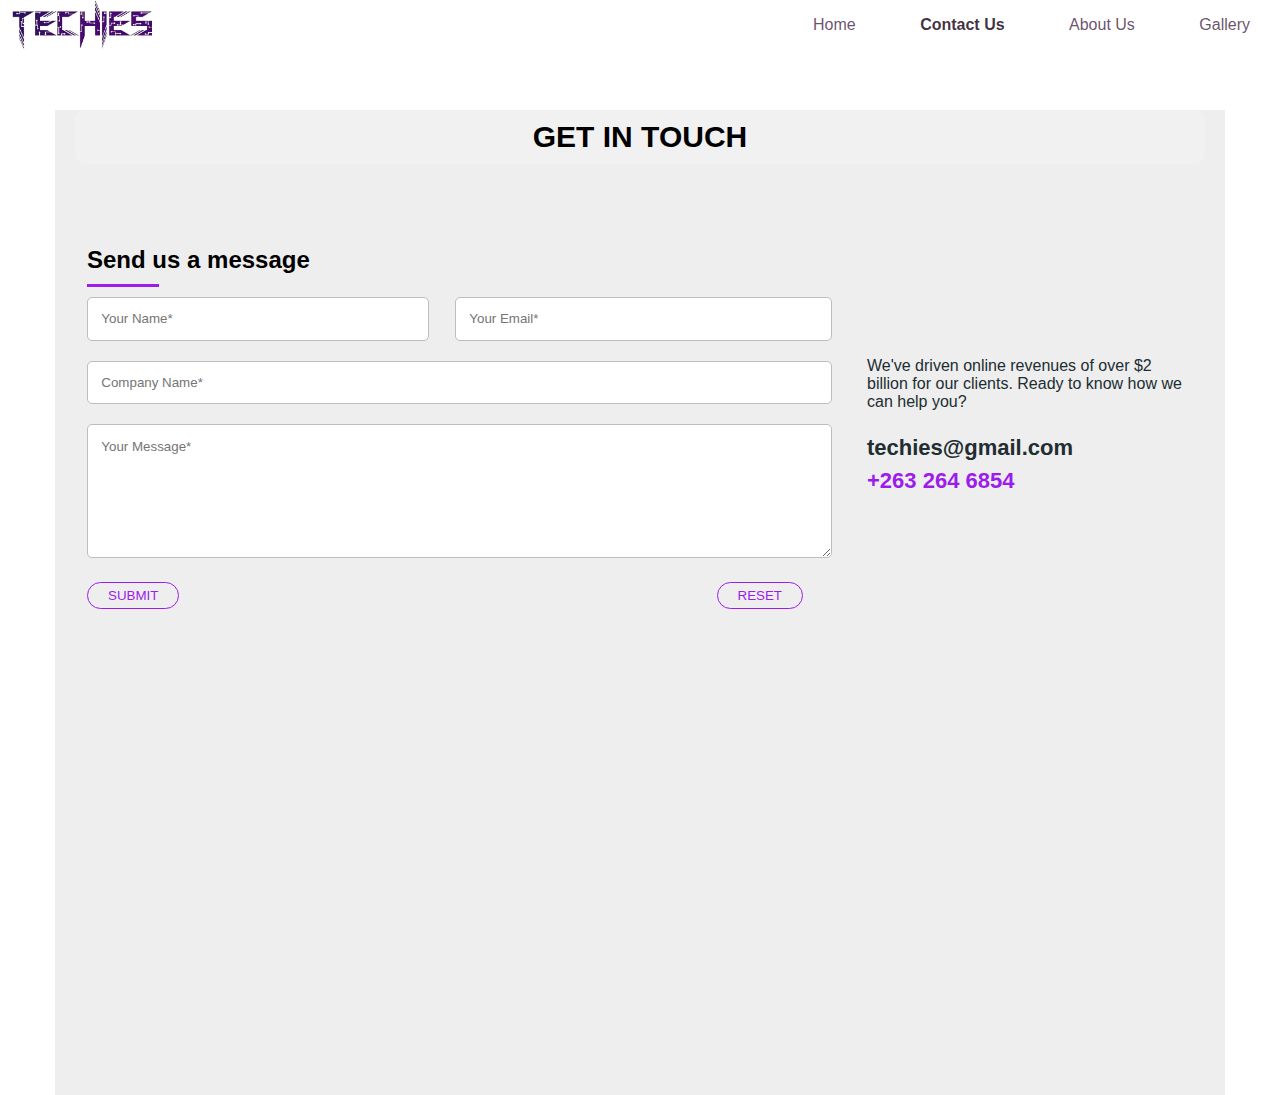
<file: contact.html>
<!DOCTYPE html>
<html lang="en">

<head>
  <meta charset="UTF-8">
  <meta name="viewport" content="width=device-width, initial-scale=1.0">
  <title>Contact Us</title>
  <link rel="stylesheet" type="text/css" href="css/contact.css">
  <link rel="stylesheet" href="css/main.css">
</head>

<body>
  <header class="nav-header"></header>
  <div>

    <nav class="navbar2">
      <label for="toggle">&#9776;</label>
      <input type="checkbox" id="toggle" />
      <a href="index.html"><img src="img/techies.png" class="logo" alt="" /></a>
      <ul class="navigation-bar" id="nav">
        <li><a style="color: #4b2c4bd4;" href="index.html">Home</a></li>
        <li><a style="color: #170317d4 ; font-weight: 700;" href="contact.html">Contact Us</a></li>

        <li><a style="color: #4b2c4bd4;" href="about.html">About Us</a></li>
        <li><a style="color: #4b2c4bd4 ;" href="products.html" class="cu">Gallery</a></li>
      </ul>
    </nav>
  </div>
  </header>
  <div class="contain">
    <div>
      <h1 class="gallery-header">GET IN TOUCH</h1>
    </div>
    <div class="wrapper">

      <div class="form">

        <h2 style="margin-bottom: 10px;" class="form-headline">Send us a message</h2>
        <form id="submit-form" action="">
          <p>
            <input style="width:90% ;" id="name" class="form-input" type="text" placeholder="Your Name*">
            <small class="name-error"></small>
          </p>
          <p>
            <input id="email" class="form-input" type="email" placeholder="Your Email*">
            <small class="name-error"></small>
          </p>
          <p class="full-width">
            <input id="company-name" class="form-input" type="text" placeholder="Company Name*" required>
            <small></small>
          </p>
          <p class="full-width">
            <textarea minlength="20" id="message" cols="30" rows="7" placeholder="Your Message*" required></textarea>
            <small></small>
          </p>

          <p class="full-width">
            <input type="submit" class="submit-btn" value="Submit" onclick="checkValidations()">
            <button class="reset-btn" onclick="reset()">Reset</button>
          </p>
        </form>
      </div>

      <div class="contacts contact-wrapper">

        <ul>
          <li>We've driven online revenues of over <span class="highlight-text-grey">$2
              billion</span> for our clients. Ready to know
            how we can help you?</li>
          <span class="hightlight-contact-info">
            <li class="email-info"><i class="fa fa-envelope" aria-hidden="true"></i> techies@gmail.com</li>
            <li><i class="fa fa-phone" aria-hidden="true"></i> <span class="highlight-text">+263 264 6854</span></li>
          </span>
        </ul>
      </div>
    </div>
    <div style="width:100%">
      <iframe
        src="https://www.google.com/maps/embed?pb=!1m18!1m12!1m3!1d3797.9813094936303!2d31.005359514765146!3d-17.839511087809207!2m3!1f0!2f0!3f0!3m2!1i1024!2i768!4f13.1!3m3!1m2!1s0x1931a437ad96167b%3A0xe91b065f2baed9ba!2sHarare%20Institute%20of%20Technology%20(HIT).!5e0!3m2!1sen!2szw!4v1664400187063!5m2!1sen!2szw"
        width="100%" height="450" style="border:0; margin:auto;" allowfullscreen="" loading="lazy"
        referrerpolicy="no-referrer-when-downgrade"></iframe>
    </div>
  </div>
</body>

</html>
</file>
<file: css/contact.css>
.contain {
    background-color: #eee;
    max-width: 1170px;
    margin-left: auto;
    margin-right: auto;
    padding: 1em;
}

div.form {
    background-color: #eee;
}

.contact-wrapper {
    margin: auto 0;
}

.submit-btn {
    float: left;
}

.reset-btn {
    float: right;
}

.form-headline:after {
    content: "";
    display: block;
    width: 10%;
    padding-top: 10px;
    border-bottom: 3px solid #9c1cec;
}

.highlight-text {
    color: #9c1cec;
}

.hightlight-contact-info {
    font-weight: 700;
    font-size: 22px;
    line-height: 1.5;
}

.highlight-text-grey {
    font-weight: 500;
}

.email-info {
    margin-top: 20px;
}

::-webkit-input-placeholder {
    /* Chrome */
    font-family: 'Roboto', sans-serif;
}

.required-input {
    color: black;
}

@media (min-width: 600px) {
    .contain {
        padding: 0;
    }
}

h3,
ul {
    margin: 0;
}

h3 {
    margin-bottom: 1rem;
}

.form-input:focus,
textarea:focus {
    outline: 1.5px solid #9c1cec;
}

.form-input,
textarea {
    width: 100%;
    border: 1px solid #bdbdbd;
    border-radius: 5px;
}

.wrapper>* {
    padding: 1em;
}

@media (min-width: 700px) {
    .wrapper {
        display: grid;
        grid-template-columns: 2fr 1fr;
    }

    .wrapper>* {
        padding: 2em 2em;
    }
}

ul {
    list-style: none;
    padding: 0;
}

.contacts {
    color: #212d31;
}

.form {
    background: #fff;
}

form {
    display: grid;
    grid-template-columns: 1fr 1fr;
    grid-gap: 20px;
}

form label {
    display: block;
}

form p {
    margin: 0;
}

.full-width {
    grid-column: 1 / 3;
}

button,
.submit-btn,
.form-input,
textarea {
    padding: 1em;
}

button,
.submit-btn {
    background: transparent;
    border: 1px solid #9c1cec;
    color: #9c1cec;
    border-radius: 15px;
    padding: 5px 20px;
    text-transform: uppercase;
}

button:hover,
.submit-btn:hover,
button:focus,
.submit-btn:focus {
    background: #9c1cec;
    outline: 0;
    color: #eee;
}

.error {
    color: #9c1cec;
}
</file>
<file: css/main.css>
*{
    font-family: Arial, Helvetica, sans-serif;
    margin: 0;
    padding: 0;

}
body{
    background-color: white ;
}
#main{

    background: url( ../img/bg2.jpg);
      background-repeat: no-repeat;
        background-size: auto;
        background-size: cover;
        min-height: 100vh;
    
}
li{
    list-style: none;
    
}

/* make responsive background image */
@media screen and (max-width: 768px) {
    #main {
     
      height: 100vh;
      background-image: url( ../img/bg2.jpg);
      background-position: center;
      background-size: cover ;
    
     
    }
  }

    

@media screen and (max-width: 480px) {
    #main {
      
        height: 100vh;
          background-image: url(../img/bg2.jpg);
          background-position: center;
          background-size: cover;
    }
  }

.subheding-text{
  font-weight: 600;
}
.title-container{
    position: relative;

    height: 88vh;
  
}

.title{
    -webkit-transform: translateY(-50%);
    -ms-transform: translateY(-50%);
    transform: translateY(-50%);
    z-index: 2;
    top: 50%;
    left:18%;
    position: absolute;
}
.about-card{
  border-radius: 20px;
  box-shadow:rgba(0, 0, 0, 0.12) 0px 2px 8px 0px;
  background-color: #2a1b69db;
  padding: 20px;

  width: 70%;
  margin: auto !important;
  text-align: center;
  position: relative;
  
  

}
/* make title responsive */
@media screen and (max-width: 768px) {
    .title {
      left: 5% !important;

    }
        .heading-text {
          color: white;
          text-align: center;
          font-size: 40px !important;
          line-height: 1.5em;
          font-weight: 900;
          margin-top: 10px;
          margin-left: 2em !important;
    
        }

  }
@media screen and (max-width: 480px) {
    .title {
      left: 5% !important;
    }
        .heading-text {
          color: white;
          text-align: center;
          font-size: 30px !important;
          line-height: 1.5em;
          font-weight: 900;
          margin-top: 10px;
    
        }
  }

.heading-text{
    color: white;
    text-align: center;
    font-size: 60px;
    line-height: 1.5em;
    font-weight: bolder !important;
	margin-top: 10px;
    
}
.title p{
    text-align: center;
    color: white;
    font-size: 20px;
    margin-top: 3em;
    letter-spacing: 6px;
}
nav ul li a{
color: #ffffffd4;
padding: 30px;

text-decoration: none;

}
.navbar2{
    background-color: #ffffff !important;
    width: 100%;
    height: 60px;
    line-height: 50px;
    color: black !important;
   
   
}
.navbar2 ul {
  float: right;
}

.navbar2 ul li {
  display: inline-block;

  margin: 0;
}
nav{
    background-color: #00000017;
    width: 100%;
    height: 60px;
    line-height: 50px;
    margin-right: 30px;
    /* position: f÷ */
    margin-top: 0;
    z-index: 5000;
}
#nav2{
    background-color: #000000db;
    width: 100%;
    height: 60px;
    line-height: 50px;
    margin-right: 30px;
    position: fixed;
    margin-top: -4em;
}
nav ul{
    float: right;
}
nav ul li{
    display: inline-block;
    
    margin: 0;
}
/* .btn{
    color: white;
    background-color: #3cadd4;
    padding: 10px 60px 10px 60px;
    text-decoration: none;
    border-radius: 20px;
} */
.actions{
text-align: center;
margin-top: 3em;

}

.overlay{
    background-color: #00000038;
    width: 100%;
    height: 100%;
    position: absolute;
    top: 8;
    left: 0;
    bottom: 0;
    z-index: 1;
    

} 

nav ul li:hover {
    background-color:#3cadd4;
    transition: 0.8s all;
}
nav a.current{
    color: white;
    font-weight: 700;
    
    
}
.navbar2 ul li:hover {
  background-color: #3cadd4;
  transition: 0.8s all;
}

.navbar2 a.current {
  color: white;
  font-weight: 700;


}
    
.prod-container{
    width: 90%;
    overflow: hidden;
    padding: 20px;
    margin-left: 3%;
    
    
} 
.prod-container ul{
    padding: 0px;
    margin: 0px;
}
.prod-container ul li{
    list-style: none;
    float: left;
    width: 15%;
    height: 220px;
    
    margin: 40px 20px 0px 40px;
}
/*
#products{
    width: 100%;
    position: relative;
    background-color: #000000cc;
    
    
    
}*/
.prod-container h2{
    color: black;
    text-align: center;
}
#keyboards{
    
    margin-left: 3%;
    border: 1px double;
    border-style: solid;
    margin-top: 2em;
    border-radius: 5vh;
    
}
#bass{
    border: 1px double;
    border-style: solid;
    border-radius: 5vh;
}
#lead{
    border: 1px double;
    border-style: solid;
    margin-top: 2em;
    border-radius: 5vh;
}
#drums{
    border: 1px double;
    border-style: solid;
    margin-top: 2em;
    border-radius: 5vh;
}
#bass{
    border: 1px double;
    border-style: solid;
    margin-top: 2em;
    border-radius: 5vh;
}
#accoustic{
    border: 1px double;
    border-style: solid;
    margin-top: 2em;
    border-radius: 5vh;
}
.nav-header{
    margin-top: 0em;
}

  
  .product-image img {
    max-width: 100%;
    transition: transform .5s ease;
    
  }
  .product-image{
     
    
  }
  .product-info {
    margin-top: auto;
    height: 100px;
    
  }
  
  
  /* [3] Finally, transforming the image when container gets hovered */
  .product-image:hover img {
    transform: scale(1.5);
  }
  
  /* footer*/
  footer{
	position: relative;
	bottom: 0;
}
.footer-distributed{
	background-color: #000000eb;
	box-shadow: 0 1px 1px 0 rgba(0, 0, 0, 0.12);
	box-sizing: border-box;
	width: 100%;
	text-align: left;
	font: bold 16px sans-serif;
 
	padding: 55px 50px;
	margin-top: 80px;
}
 
.footer-distributed .footer-left,
.footer-distributed .footer-center,
.footer-distributed .footer-right{
	display: inline-block;
	vertical-align: top;
}
 
.footer-distributed .footer-left{
	width: 40%;
}
 
.footer-distributed h3{
	color:  #ffffff;
	font: normal 36px 'Cookie', cursive;
	margin: 0;
}
 
.footer-distributed h3 span{
	color:  #5383d3;
}
 
 
.footer-distributed .footer-links{
	color:  #ffffff;
	margin: 20px 0 12px;
	padding: 0;
}
 
.footer-distributed .footer-links a{
	display:inline-block;
	line-height: 1.8;
	text-decoration: none;
	color:  inherit;
}
 
.footer-distributed .footer-company-name{
	color:  #8f9296;
	font-size: 14px;
	font-weight: normal;
	margin: 0;
}
 
 
.footer-distributed .footer-center{
	width: 35%;
}
 
.footer-distributed .footer-center i{
	background-color:  #33383b;
	color: #ffffff;
	font-size: 25px;
	width: 38px;
	height: 38px;
	border-radius: 50%;
	text-align: center;
	line-height: 42px;
	margin: 10px 15px;
	vertical-align: middle;
}
 
.footer-distributed .footer-center i.fa-envelope{
	font-size: 17px;
	line-height: 38px;
}
 
.footer-distributed .footer-center p{
	display: inline-block;
	color: #ffffff;
	vertical-align: middle;
	margin:0;
}
 
.footer-distributed .footer-center p span{
	display:block;
	font-weight: normal;
	font-size:14px;
	line-height:2;
}
 
.footer-distributed .footer-center p a{
	color:  #5383d3;
	text-decoration: none;;
}
 
.footer-distributed .footer-right{
	width: 20%;
}
 
.footer-distributed .footer-company-about{
	line-height: 20px;
	color:  #92999f;
	font-size: 13px;
	font-weight: normal;
	margin: 0;
}
 
.footer-distributed .footer-company-about span{
	display: block;
	color:  #ffffff;
	font-size: 14px;
	font-weight: bold;
	margin-bottom: 20px;
}
 
.footer-distributed .footer-icons{
	margin-top: 25px;
}
 
.footer-distributed .footer-icons a{
	display: inline-block;
	width: 35px;
	height: 35px;
	cursor: pointer;
	background-color:  #33383b;
	border-radius: 2px;
 
	font-size: 20px;
	color: #ffffff;
	text-align: center;
	line-height: 35px;
 
	margin-right: 3px;
	margin-bottom: 5px;
}
 
 
@media (max-width: 880px) {
 
	.footer-distributed{
		font: bold 14px sans-serif;
	
	}
 
	.footer-distributed .footer-left,
	.footer-distributed .footer-center,
	.footer-distributed .footer-right{
		display: block;
		width: 100%;
		margin-bottom: 40px;
		text-align: center;
	}
 
	.footer-distributed .footer-center i{
		margin-left: 0;
	}
	.main {
		line-height: normal;
		font-size: auto;
	}
 
}
.blur {
    background: rgba(255, 255, 255, 0.2); 
    backdrop-filter: blur(8px); 
      width: 50%;
  }
  .logo1{
      height: 50px;
        object-fit: contain;
  }
  .logo{
      height: 50px;
      object-fit: contain;
      margin-left: 10px;

  }
  
  label {
    margin: 0 40px 0 0;
    font-size: 26px;
    line-height: 70px;
    display: none;
    width: 26px;
    float: right;
}
#toggle {
    display: none;
}


@media only screen and (max-width: 500px) {
    label {
        display: block;
        cursor: pointer;
        color: white;
    }
    #nav {
        text-align: center;
        width: 100%;
        display: none;
    }
    #nav a {
        display: block;
        border-bottom: 1px solid #EAEAEB;
        margin: 0;
        
    }
    #toggle:checked + #nav {
        display: block;
    }
    
        
    
}

.gallery-header{
    text-align: center;
    margin-top: 50px;
    margin-bottom: 50px;
    font-size: 30px;
    font-weight: 600;
    color: #000;
background-color: #f1f1f1;
padding: 10px;
margin-left: 20px;
margin-right: 20px;
border-radius: 10px;


}
/*services*/
.services-section{
    background: url(bg.jpg);
    background-size: cover;
    padding: 60px 0;
  }
 
  .inner-width{
    width: 100%;
    max-width: 1200px;
    margin: auto;
    padding: 0 20px;
    overflow: hidden;
  }
  .section-title{
    text-align: center;
    color: #ddd;
    text-transform: uppercase;
    font-size: 30px;
  }
  .border{
    width: 160px;
    height: 2px;
    background: #82ccdd;
    margin: 40px auto;
  }
  .services-container{
    display: flex;
    flex-wrap: wrap;
    justify-content: center;
  }
  
  .service-box{
    max-width: 33.33%;
    padding: 10px;
    text-align: center;
    color: #ddd;
    cursor: pointer;
    
  }
  
  .service-icon{
    display: inline-block;
    width: 70px;
    height: 70px;
    border: 3px solid #82ccdd;
    color: #82ccdd;
    transform: rotate(45deg);
    margin-bottom: 30px;
    margin-top: 16px;
    transition: 0.3s linear;
  }
  .service-icon i{
    line-height: 70px;
    transform: rotate(-45deg);
    font-size: 26px;
  }
  .service-box:hover .service-icon{
    background: #82ccdd;
    color: #ddd;
  }
  .service-title{
    font-size: 18px;
    text-transform: uppercase;
    margin-bottom: 10px;
  }
  .service-desc{
    font-size: 14px;
  }
  
  @media screen and (max-width:960px) {
    .service-box{
      max-width: 45%;
    }
  }
  
  @media screen and (max-width:768px) {
    .service-box{
      max-width: 50%;
    }
  }
  
  @media screen and (max-width:480px) {
    .service-box{
      max-width: 100%;
    }
}
  .navbar{

    padding: 20px 0;
    
    width: 100%;
    z-index: 999;
    transition: 0.5s;
  }
    .btn {
      width: 25%;
      margin: auto !important;
      padding: 10px 15px;
      margin: 10px;
      font-size: 20px;
      text-transform: uppercase;
      color: rgb(255, 255, 255);
      cursor: pointer;
      background-color: #c66bc7;
      position: relative;
      z-index: 1;
    
      text-decoration: none;
      border-radius: 10px;
      
    }
  
   .explore-btn{
    color: #fff;
    text-decoration: none;
   }
  
    
    .btn4::before {
      content: "";
      background-color: #0eb8f6;
      width: 100%;
      height: 0%;
      position: absolute;
      z-index: -1;
      top: 0;
      left: 0;
      transition: 0.7s;
    }
  
    
    
    .btn4:hover {
      color: black;
    }
  
   
    .btn4::before {
      height: 100%;
      width: 0%;
    }
  
   
    
    .btn4:hover::before {
      width: 100%;
      border-radius: 10px;
    }
    /* create button hover fade in effect */
.container {
  
  display: grid;
  grid-template-columns: repeat(auto-fit, minmax(300px, 1fr));
  gap: 20px;
  background: rgb(210, 210, 210);
  padding-top: 15px;
  padding-bottom:15px;
  padding-left: 50px;
  padding-right: 50px;
  margin-inline: 20px;
  border-radius: 10px;
}

.container img {
  width: 100%;
  display: block;
  -webkit-filter: grayscale(1);
  filter: grayscale(1);
  transition: all 100ms ease-out;
}

.container img:hover {
  transform: scale(1.04);
  -webkit-filter: grayscale(0);
  filter: grayscale(0);
}
.about-text{
  display: flex;
  justify-content: space-between;
}
/* make .about-text responsive */

@media screen and (max-width: 768px){
  .about-text{
    flex-direction: column !important;

  }
    .about-text div {
      width: 85% !important;
      margin-bottom: 20px;
    }
}
  
.team-img{
  width: 100%;
  height: 83%;
  object-fit: cover;
  border-radius: 10px;
}


.about-text div{
  padding: 5px;
  border: #0eb8f6 2px solid;
  border-radius: 5px;
  margin-right: 10px;
  width: 300px;
}
.about-text h1{
  margin-bottom: 10px;
}
.about-text p{
  margin-bottom: 10px;
}
</file>
